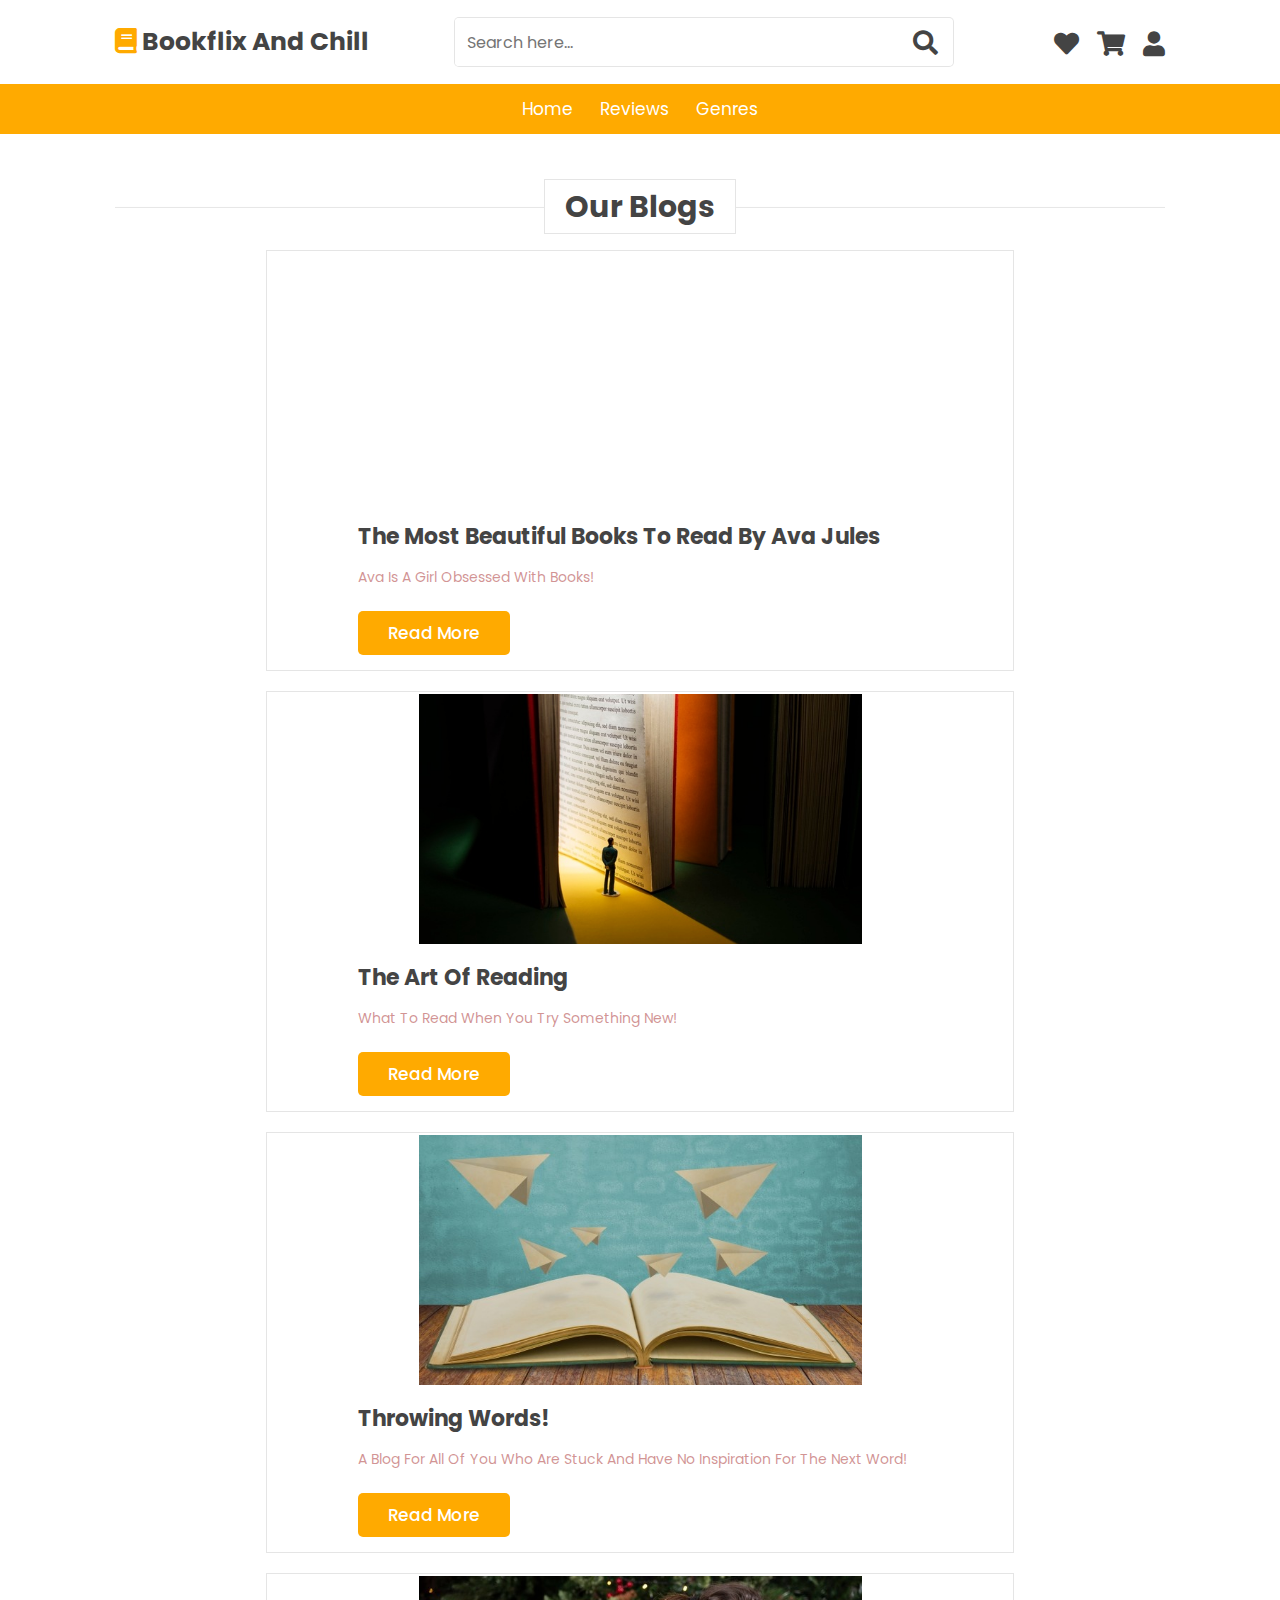
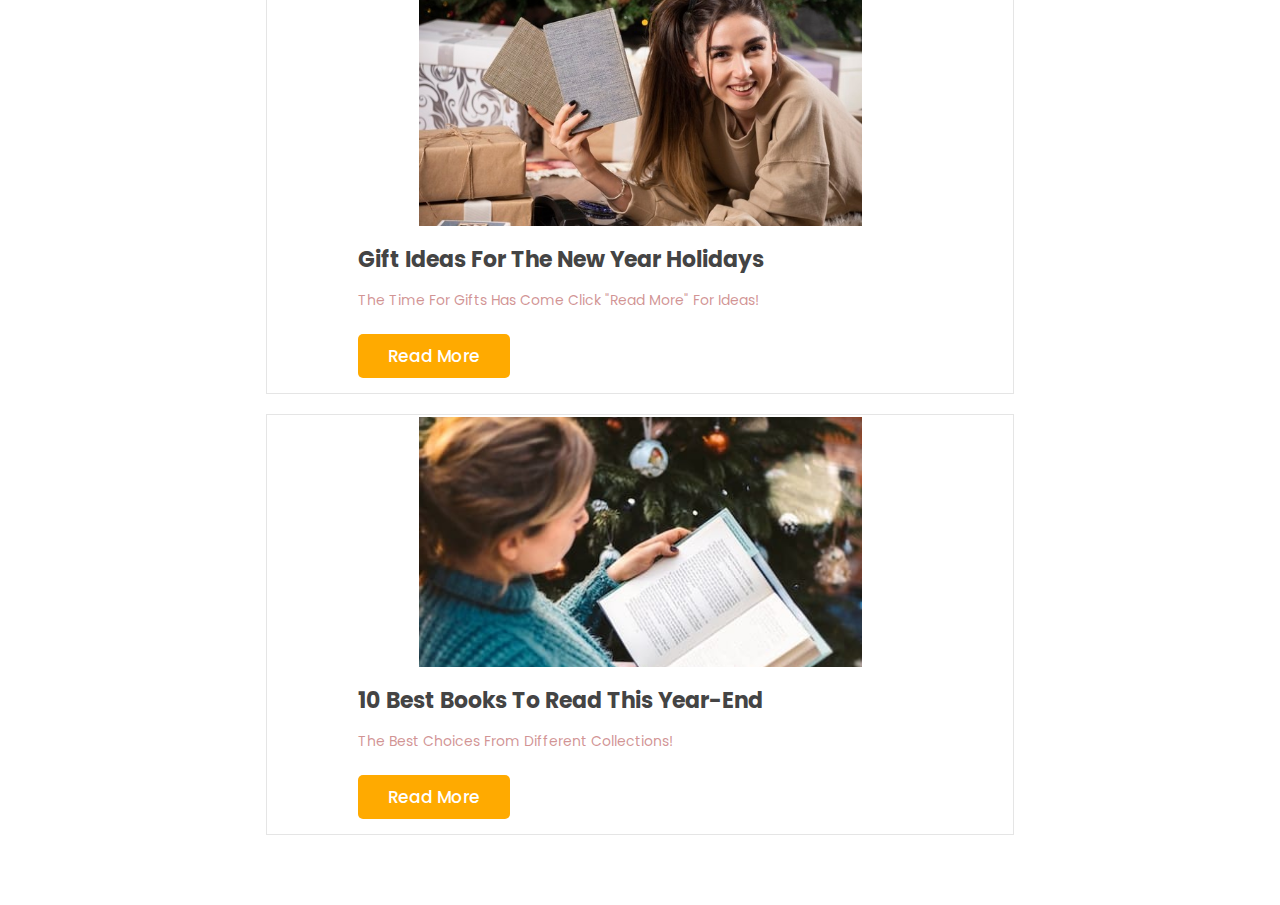
<file: html3.html>
<!DOCTYPE html>
<html lang="en">

<head>
    <title>Blogs</title>
    <link rel="stylesheet" href="https://cdnjs.cloudflare.com/ajax/libs/font-awesome/5.15.4/css/all.min.css">
    <!-- custom css file link  -->
    <link rel="stylesheet" href="css/style.css" type="text/css">
    <style>
        div {
            padding-left: 2cm;
            padding-right: 2cm;
            margin-top: 2px;
        }
    </style>
</head>

<body>
    <!-- header section starts  -->

    <header class="header">

        <div class="header-1">

            <a href="#" class="logo"> <i class="fas fa-book"></i> Bookflix and Chill </a>

            <form action="" class="search-form">
                <input type="search" name="" placeholder="Search here..." id="search-box">
                <label for="search-box" class="fas fa-search"></label>
            </form>

            <div class="icons" style="padding-left:0cm;padding-right:0cm">
                <div id="search-btn" class="fas fa-search"></div>
                <a href="#" class="fas fa-heart"></a>
                <a href="#" class="fas fa-shopping-cart"></a>
                <div id="login-btn" class="fas fa-user" style="padding-left:0cm;padding-right:0cm"></div>
            </div>

        </div>

        <div class="header-2">
            <nav class="navbar">
                <a href="html.html">home</a>
                <a href="html4.html">reviews</a>
                <a href='html2.html'>genres</a>

            </nav>
        </div>

    </header>

    <!-- header section ends -->
    <section class="blogs" id="blogs">

        <h1 class="heading"> <span>Our Blogs</span> </h1>

        <div class="swiper blogs-slider">

            <div class="swiper-wrapper">

                <div class="swiper-slide box">
                    <div class="image">


                        <iframe width="560" height="315" src="https://www.youtube.com/embed/ILmvKC-H1l0" title="YouTube video player" frameborder="0" allow="accelerometer; autoplay; clipboard-write; encrypted-media; gyroscope; picture-in-picture" allowfullscreen></iframe>
                    </div>
                    <div class="content">
                        <h3>The most beautiful books to read by Ava Jules</h3>
                        <p>Ava is a girl obsessed with books!</p>
                        <a href="#" class="btn">read more</a>
                    </div>
                </div>

                <div class="swiper-slide box">
                    <div class="image">
                        <img src="image/blog-2.jpg" alt="">
                    </div>
                    <div class="content">
                        <h3>The art of reading</h3>
                        <p>What to read when you try something new!</p>
                        <a href="#" class="btn">read more</a>
                    </div>
                </div>

                <div class="swiper-slide box">
                    <div class="image">
                        <img src="image/blog-3.jpg" alt="">
                    </div>
                    <div class="content">
                        <h3>Throwing words!</h3>
                        <p>A blog for all of you who are stuck and have no inspiration for the next word! </p>
                        <a href="#" class="btn">read more</a>
                    </div>
                </div>

                <div class="swiper-slide box">
                    <div class="image">
                        <img src="image/blog-4.jpg" alt="">
                    </div>
                    <div class="content">
                        <h3>Gift ideas for the New Year holidays</h3>
                        <p>The time for gifts has come click "read more" for ideas!</p>
                        <a href="#" class="btn">read more</a>
                    </div>
                </div>

                <div class="swiper-slide box">
                    <div class="image">
                        <img src="lexolibra.jpg" alt="">
                    </div>
                    <div class="content">
                        <h3>10 best books to read this year-end</h3>
                        <p>The best choices from different collections!</p>
                        <a href="#" class="btn">read more</a>
                    </div>
                </div>

            </div>

        </div>

    </section>

</body>

</html>
</file>
<file: css/style.css>
@import url('https://fonts.googleapis.com/css2?family=Poppins:wght@100;300;400;500;600&display=swap');

:root{
    --orange:rgb(255, 170, 0);
    --dark-color:rgba(165, 42, 42, 0.61);
    --black:#444;
    --light-color:rgba(165, 42, 42, 0.5);
    --border:.1rem solid rgba(0,0,0,.1);
    --border-hover:.1rem solid var(--black);
    --box-shadow:0 .5rem 1rem rgba(0,0,0,.1);
}

*{
    font-family: 'Poppins', sans-serif;
    margin:0; padding:0;
    box-sizing: border-box;
    outline: none; border:none;
    text-decoration: none;
    text-transform: capitalize;
    transition:all .2s linear;
    transition:width none;
}

html{
    font-size: 62.5%;
    overflow-x: hidden;
    scroll-padding-top: 5rem;
    scroll-behavior: smooth;
}

html::-webkit-scrollbar{
    width:1rem;
}

html::-webkit-scrollbar-track{
    background:transparent;
}

html::-webkit-scrollbar-thumb{
    background:var(--black);
}

section{
    padding:5rem 9%;
}

.heading{
    text-align: center;
    margin-bottom: 2rem;
    position: relative;
}

.heading::before{
    content: '';
    position: absolute;
    top:50%; left:0;
    transform: translateY(-50%);
    width: 100%;
    height:.01rem;
    background: rgba(0,0,0,.1);
    z-index: -1;
}

.heading span{
    font-size: 3rem;
    padding:.5rem 2rem;
    color:var(--black);
    background: #fff;
    border:var(--border);
}

.btn{
    margin-top: 1rem;
    display:inline-block;
    padding:.9rem 3rem;
    border-radius: .5rem;
    color:#fff;
    background:var(--orange);
    font-size: 1.7rem;
    cursor: pointer;
    font-weight: 500;
}

.btn:hover{
    background:var(--dark-color);
}

.header .header-1{
    background:#fff;
    padding:1.5rem 9%;
    display: flex;
    align-items: center;
    justify-content: space-between;
}

.header .header-1 .logo{
    font-size: 2.5rem;
    font-weight: bolder;
    color:var(--black);
}

.header .header-1 .logo i{
    color:var(--orange);
}

.header .header-1 .search-form{
    width:50rem;
    height:5rem;
    border:var(--border);
    overflow: hidden;
    background:#fff;
    display:flex;
    align-items: center;
    border-radius: .5rem;
}

.header .header-1 .search-form input{
    font-size: 1.6rem;
    padding:0 1.2rem;
    height:100%;
    width:100%;
    text-transform: none;
    color:var(--black);
}

.header .header-1 .search-form label{
    font-size: 2.5rem;
    padding-right: 1.5rem;
    color:var(--black);
    cursor: pointer;
}

.header .header-1 .search-form label:hover{
    color:var(--orange);
}

.header .header-1 .icons div,
.header .header-1 .icons a{
    font-size: 2.5rem;
    margin-left: 1.5rem;
    color:var(--black);
    cursor: pointer;
}

.header .header-1 .icons div:hover,
.header .header-1 .icons a:hover{
    color:var(--orange);
}

#search-btn{
    display: none;
}

.header .header-2{
    background:var(--orange);
}

.header .header-2 .navbar{
    text-align: center;
}

.header .header-2 .navbar a{
    color:#fff;
    display: inline-block;
    padding:1.2rem;
    font-size: 1.7rem;
}

.header .header-2 .navbar a:hover{
    background:var(--dark-color);
}

.header .header-2.active{
    position:fixed;
    top:0; left:0; right:0;
    z-index: 1000;

}

.bottom-navbar{
    text-align: center;
    background:var(--orange);
    position: fixed;
    bottom:0; left:0; right:0;
    z-index: 1000;
    display: none;
}

.bottom-navbar a{
    font-size: 2.5rem;
    padding:2rem;
    color:#fff;
}

.bottom-navbar a:hover{
    background:var(--dark-color);
}

.login-form-container{
    display: flex;
    align-items: center;
    justify-content: center;
    background:rgba(255,255,255,.9);
    position:fixed;
    top:0; right:-105%;
    z-index: 10000;
    height:100%;
    width:100%;
}

.login-form-container.active{
    right:0;
}

.login-form-container form{
    background:#fff;
    border:var(--border);
    width:40rem;
    padding:2rem;
    box-shadow: var(--box-shadow);
    border-radius: .5rem;
    margin:2rem;
}

.login-form-container form h3{
    font-size: 2.5rem;
    text-transform: uppercase;
    color:var(--black);
    text-align: center;
}

.login-form-container form span{
    display: block;
    font-size: 1.5rem;
    padding-top: 1rem;
}

.login-form-container form .box{
    width: 100%;
    margin:.7rem 0;
    font-size: 1.6rem;
    border:var(--border);
    border-radius: .5rem;
    padding:1rem 1.2rem;
    color:var(--black);
    text-transform: none;
}

.login-form-container form .checkbox{
    display:flex;
    align-items: center;
    gap:.5rem;
    padding:1rem 0;
}

.login-form-container form .checkbox label{
    font-size: 1.5rem;
    color:var(--light-color);
    cursor: pointer;
}

.login-form-container form .btn{
    text-align: center;
    width:100%;
    margin:1.5rem 0;
}

.login-form-container form p{
    padding-top: .8rem;
    color:var(--light-color);
    font-size: 1.5rem;
}

.login-form-container form p a{
    color:var(--orange);
    text-decoration: underline;
}

.login-form-container #close-login-btn{
    position: absolute;
    top:1.5rem; right:2.5rem;
    font-size: 5rem;
    color:var(--black);
    cursor: pointer;
}

.home{
    background: url(../image/wall.jpeg) no-repeat;
    background-size: cover;
    background-position: center;
}

.home .row{
    display:flex;
    align-items: center;
    flex-wrap: wrap;
    gap:1.5rem;
}

.home .row .content{
    flex:1 1 42rem;
}

.home .row .books-slider{
    flex:1 1 42rem;
    text-align: center;
    margin-top: 2rem;
}

.home .row .books-slider a img{
    height: 25rem;
}

.home .row .books-slider a:hover img{
    transform: scale(.9);
}

.home .row .books-slider .stand{
    width:100%;
    margin-top: -2rem;
}

.home .row .content h3{
    color:var(--black);
    font-size: 4.5rem;
}

.home .row .content p{
    color:var(--light-color);
    font-size: 1.4rem;
    line-height: 2;
    padding:1rem 0;
}

.icons-container{
    display: grid;
    grid-template-columns: repeat(auto-fit, minmax(25rem, 1fr));
    gap:1.5rem;
}

.icons-container .icons{
    display: flex;
    align-items: center;
    gap:1.5rem;
    padding:2rem 0;
}

.icons-container .icons i{
    font-size: 3.5rem;
    color:var(--orange);
}

.icons-container .icons h3{
    font-size: 2.2rem;
    color:var(--black);
    padding-bottom: .5rem;
}

.icons-container .icons p{
    font-size: 1.4rem;
    color:var(--light-color);
}

.featured .featured-slider .box{
    margin:2rem 0;
    position: relative;
    overflow: hidden;
    border:var(--border);
    text-align: center;
}

.featured .featured-slider .box:hover{
    border:var(--border-hover);
}

.featured .featured-slider .box .image{
    padding:1rem;
    background: linear-gradient(15deg, #eee 30%, #fff 30.1%);
}

.featured .featured-slider .box:hover .image{
    transform: translateY(6rem);
}

.featured .featured-slider .box .image img{
    height: 25rem;
}

.featured .featured-slider .box .icons{
    border-bottom: var(--border-hover);
    position: absolute;
    top:0; left:0; right: 0;
    background: #fff;
    z-index: 1;
    transform: translateY(-105%);
}

.featured .featured-slider .box:hover .icons{
    transform: translateY(0%);
}

.featured .featured-slider .box .icons a{
    color:var(--black);
    font-size: 2.2rem;
    padding:1.3rem 1.5rem;
}

.featured .featured-slider .box .icons a:hover{
    background:var(--orange);
    color:#fff;
}

.featured .featured-slider .box .content{
    background:#eee;
    padding:1.5rem;
}

.featured .featured-slider .box .content h3{
    font-size: 2rem;
    color:var(--black);
}

.featured .featured-slider .box .content .price{
    font-size: 2.2rem;
    color:var(--black);
    padding-top: 1rem;
}

.featured .featured-slider .box .content .price span{
    font-size: 1.5rem;
    color:var(--light-color);
    text-decoration: line-through;
}

.swiper-button-next,
.swiper-button-prev{
    border:var(--border-hover);
    height:4rem;
    width:4rem;
    color:var(--black);
    background: #fff;
}

.swiper-button-next::after,
.swiper-button-prev::after{
    font-size: 2rem;
}

.swiper-button-next:hover,
.swiper-button-prev:hover{
    background: var(--black);
    color:#fff;
}

.newsletter{
    background:url(../image/girl.jpeg) no-repeat;
    background-size: cover;
    background-position: center;
    background-attachment: fixed;
}

.newsletter form{
    max-width: 45rem;
    margin-left: auto;
    text-align: center;
    padding:5rem 0;
}

.newsletter form h3{
    font-size: 2.2rem;
    color:#fff;
    padding-bottom: .7rem;
    font-weight: normal;
}

.newsletter form .box{
    width: 100%;
    margin: .7rem 0;
    padding:1rem 1.2rem;
    font-size: 1.6rem;
    color:var(--black);
    border-radius: .5rem;
    text-transform: none;
}

.arrivals .arrivals-slider .box{
    display: flex;
    align-items:center;
    gap:1.5rem;
    padding:2rem 1rem;
    border:var(--border);
    margin:1rem 0;
}

.arrivals .arrivals-slider .box:hover{
    border:var(--border-hover);
}

.arrivals .arrivals-slider .box .image img{
    height:15rem;
}

.arrivals .arrivals-slider .box .content h3{
    font-size: 2rem;
    color:var(--black);
}

.arrivals .arrivals-slider .box .content .price{
    font-size: 2.2rem;
    color:var(--black);
    padding-bottom: .5rem;
}

.arrivals .arrivals-slider .box .content .price span{
    font-size: 1.5rem;
    color:var(--light-color);
    text-decoration: line-through;
}

.arrivals .arrivals-slider .box .content .stars i{
    font-size: 1.5rem;
    color:var(--orange);
}

.deal{
    background:#f3f3f3;
    display: flex;
    align-items: center;
    flex-wrap: wrap;
    gap:1.5rem;
}

.deal .content{
    flex:1 1 42rem;
}

.deal .image{
    flex:1 1 42rem;
}

.deal .image img{
    width: 100%;
}

.deal .content h3{
    color:var(--orange);
    font-size: 2.5rem;
    padding-bottom: .5rem;
}

.deal .content h1{
    color:var(--black);
    font-size: 4rem;
}

.deal .content p{
    padding:1rem 0;
    color:var(--light-color);
    font-size: 1.4rem;
    line-height: 2;
}

.reviews .reviews-slider .box{
    border:var(--border);
    padding:2rem;
    text-align: center;
    margin:2rem 0;
}

.reviews .reviews-slider .box:hover{
    border:var(--border-hover);
}

.reviews .reviews-slider .box img{
    height:7rem;
    width:7rem;
    border-radius: 50%;
    object-fit: cover;
}

.reviews .reviews-slider .box h3{
    color:var(--black);
    font-size: 2.2rem;
    padding:.5rem 0;
}

.reviews .reviews-slider .box p{
    color:var(--light-color);
    font-size: 1.4rem;
    padding:1rem 0;
    line-height: 2;
}
#myload{
    height: 3rem;
    width: 3rem;
    border-radius: 50%;
}
.reviews .reviews-slider .box .stars{
    padding-top: .5rem;
}

.reviews .reviews-slider .box .stars i{
    font-size: 1.7rem;
    color:var(--orange);
}

.blogs .blogs-slider .box{
    margin:2rem 0;
    border:var(--border);
}

.blogs .blogs-slider .box:hover{
    border:var(--border-hover);
}

.blogs .blogs-slider .box .image{
    height: 25rem;
    width: 100%;
    overflow: hidden;
}

.blogs .blogs-slider .box .image img{
    height: 100%;
    width: 100%;
    object-fit: cover;
}

.blogs .blogs-slider .box:hover .image img{
    transform: scale(1.1);
}

.blogs .blogs-slider .box .content{
    padding:1.5rem;
}

.blogs .blogs-slider .box .content h3{
    font-size: 2.2rem;
    color:var(--black);
}

.blogs .blogs-slider .box .content p{
    font-size: 1.4rem;
    color:var(--light-color);
    padding:1rem 0;
    line-height: 2;
}

.footer .box-container{
    display: grid;
    grid-template-columns: repeat(auto-fit, minmax(25rem, 1fr));
    gap:1.5rem;
}

.footer .box-container .box h3{
    font-size: 2.2rem;
    color:var(--black);
    padding:1rem 0;
}

.footer .box-container .box a{
    display: block;
    font-size: 1.4rem;
    color:var(--light-color);
    padding:1rem 0;
}

.footer .box-container .box a i{
    color:var(--orange);
    padding-right: .5rem;
}

.footer .box-container .box a:hover i{
    padding-right: 2rem;
}

.footer .box-container .box .map{
    width:100%;
}

.footer .share{
    padding:1rem 0;
    text-align: center;
}

.footer .share a{
    height: 5rem;
    width: 5rem;
    line-height: 5rem;
    font-size: 2rem;
    color:#fff;
    background:var(--orange);
    margin:0 .3rem;
    border-radius: 50%; 
}

.footer .share a:hover{
    background:var(--black);
}

.footer .credit{
    border-top: var(--border);
    margin-top: 2rem;
    padding:0 1rem;
    padding-top: 2.5rem;
    font-size: 2rem;
    color:var(--light-color);
    text-align: center;
}

.footer .credit span{
    color:var(--orange);
}

.loader-container{
    position: fixed;
    top:0; left: 0;
    height:100%;
    width: 100%;
    z-index: 10000;
    background:#f7f7f7;
    display: flex;
    align-items: center;
    justify-content: center;
}

.loader-container.active{
    display: none;
}

.loader-container img{
    height:10rem;
}
.loader-container .myload{
    border: 10px solid #f3f3f3;
  border-radius: 50%;
  border-top: 10px solid var(--orange);
  width: 70px;
  height: 70px;
  -webkit-animation: spin 1s linear infinite; /* Safari */
  animation: spin 1s linear infinite;
}
@-webkit-keyframes spin {
    0% { -webkit-transform: rotate(0deg); }
    100% { -webkit-transform: rotate(360deg); }
  }
  
  @keyframes spin {
    0% { transform: rotate(0deg); }
    100% { transform: rotate(360deg); }
  }









/* media queries  */

@media (max-width:991px){

    html{
        font-size: 55%;
    }

    .header .header-1{
        padding:2rem;
    }

    section{
        padding:3rem 2rem;
    }

}

@media (max-width:768px){

    html{
        scroll-padding-top: 0;
    }

    body{
        padding-bottom: 6rem;
    }

    .header .header-2{
        display:none;
    }

    .bottom-navbar{
        display: block;
    }

    #search-btn{
        display: inline-block;
    }

    .header .header-1{
        box-shadow: var(--box-shadow);
        position: relative;
    }

    .header .header-1 .search-form{
        position:absolute;
        top:-115%; right:2rem;
        width: 90%;
        box-shadow: var(--box-shadow);
    }

    .header .header-1 .search-form.active{
        top:115%;
    }

    .home .row .content{
        text-align: center;
    }

    .home .row .content h3{
        font-size: 3.5rem;
    }

    .newsletter{
        background-position: right;
    }

    .newsletter form{
        margin-left:0;
        max-width: 100%;
    }

}

@media (max-width:450px){

    html{
        font-size: 50%;
    }

}
</file>
